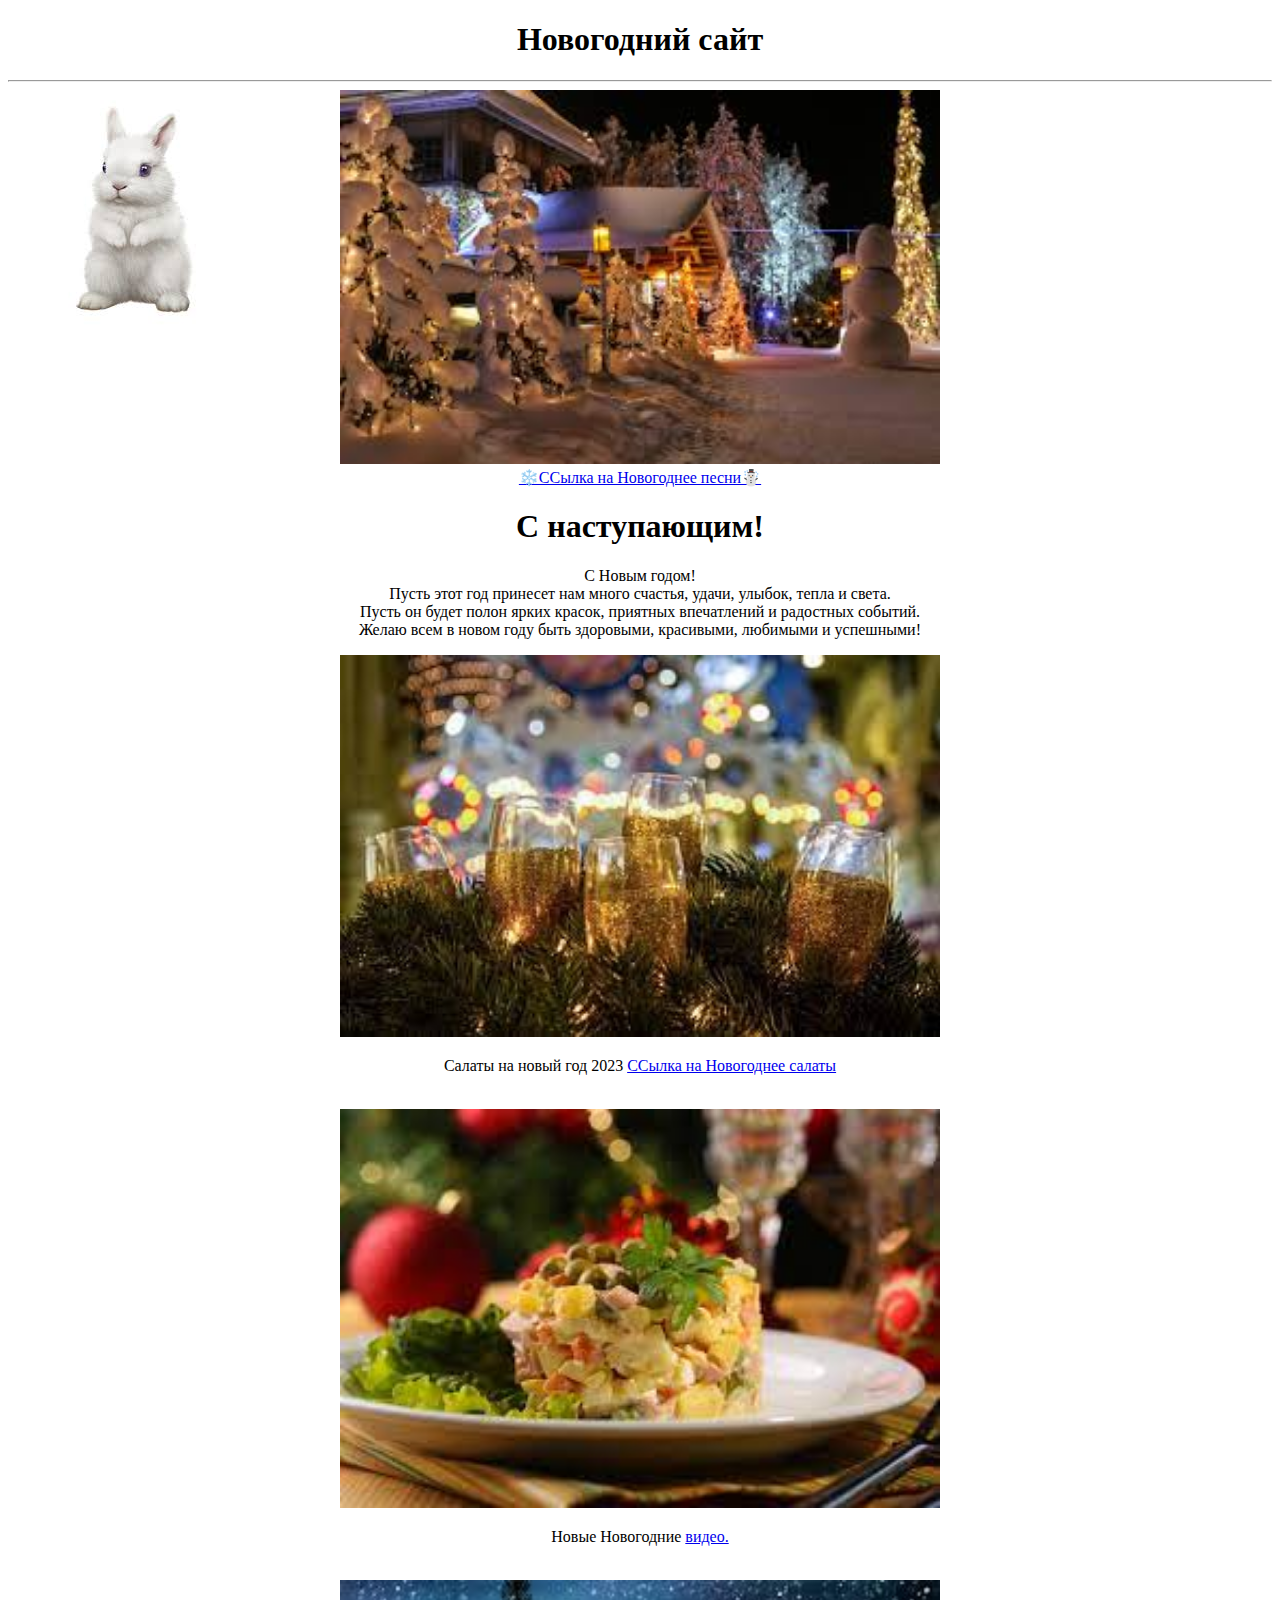
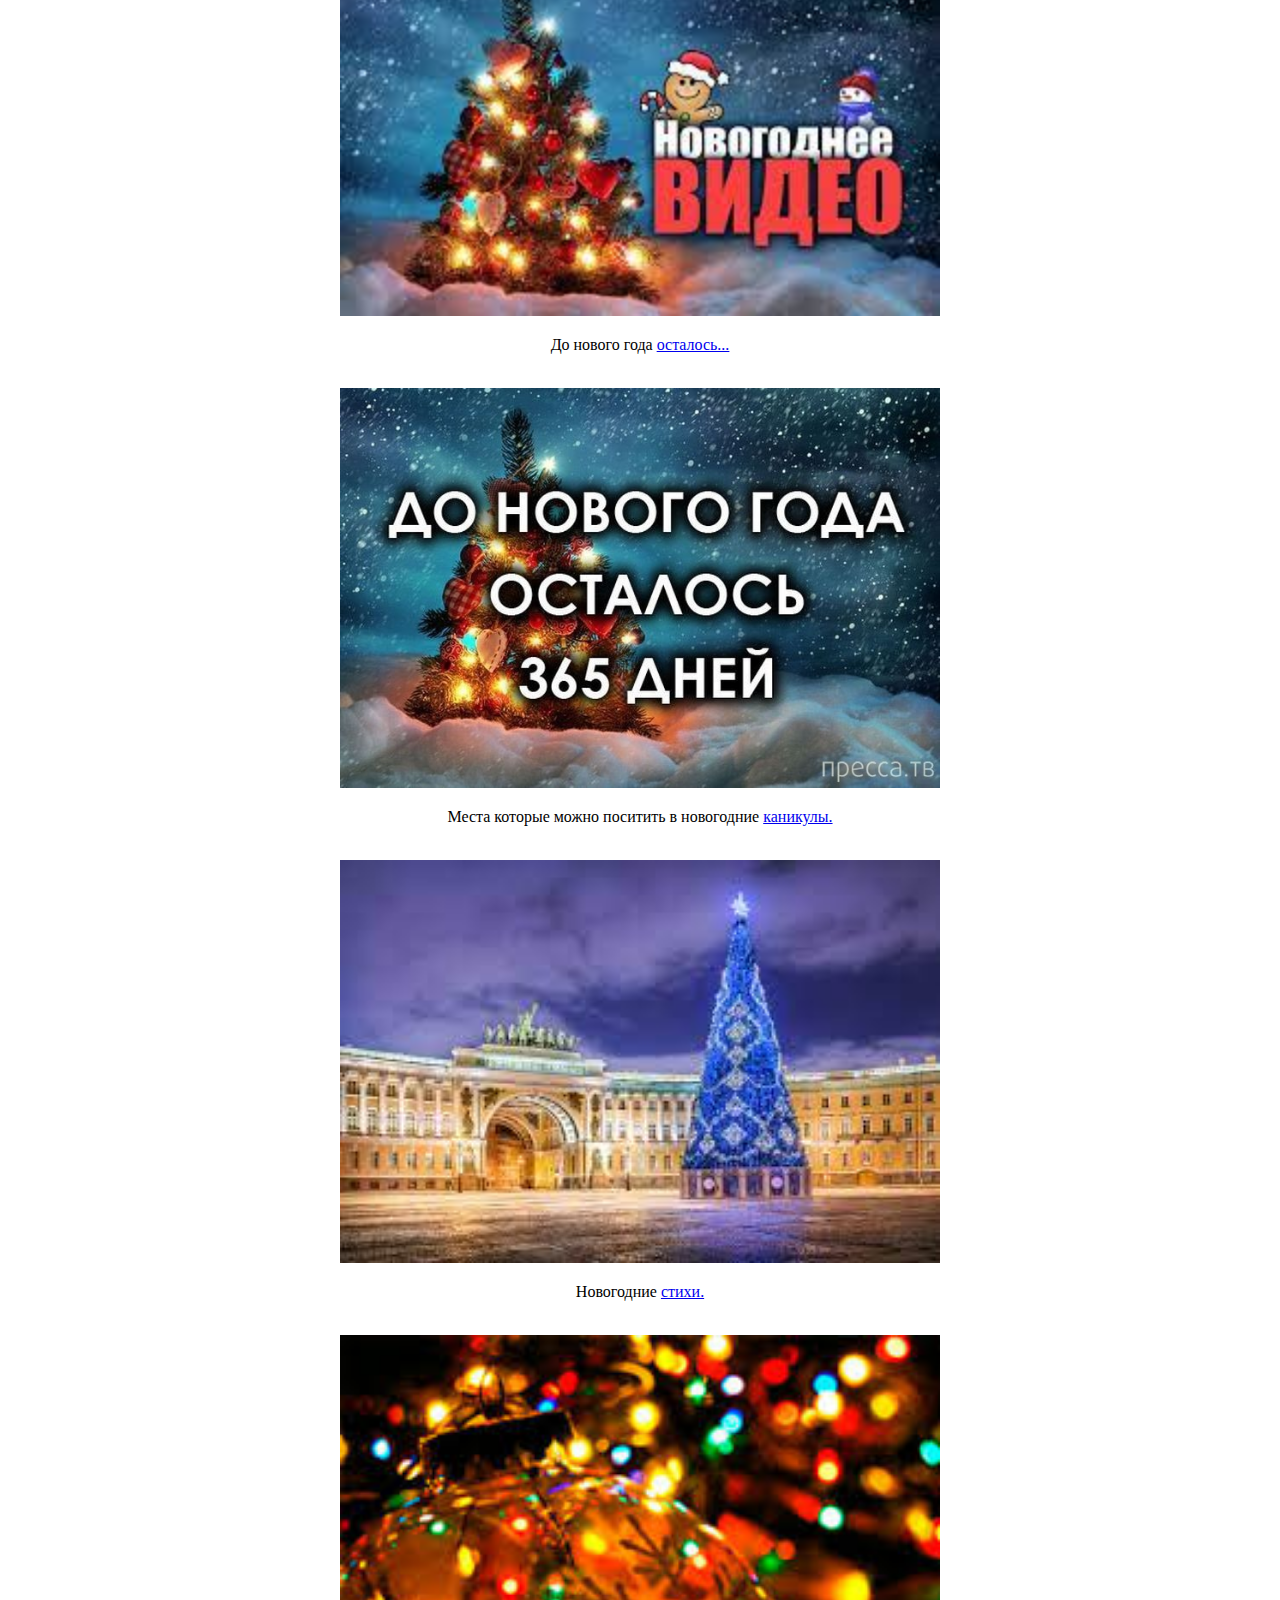
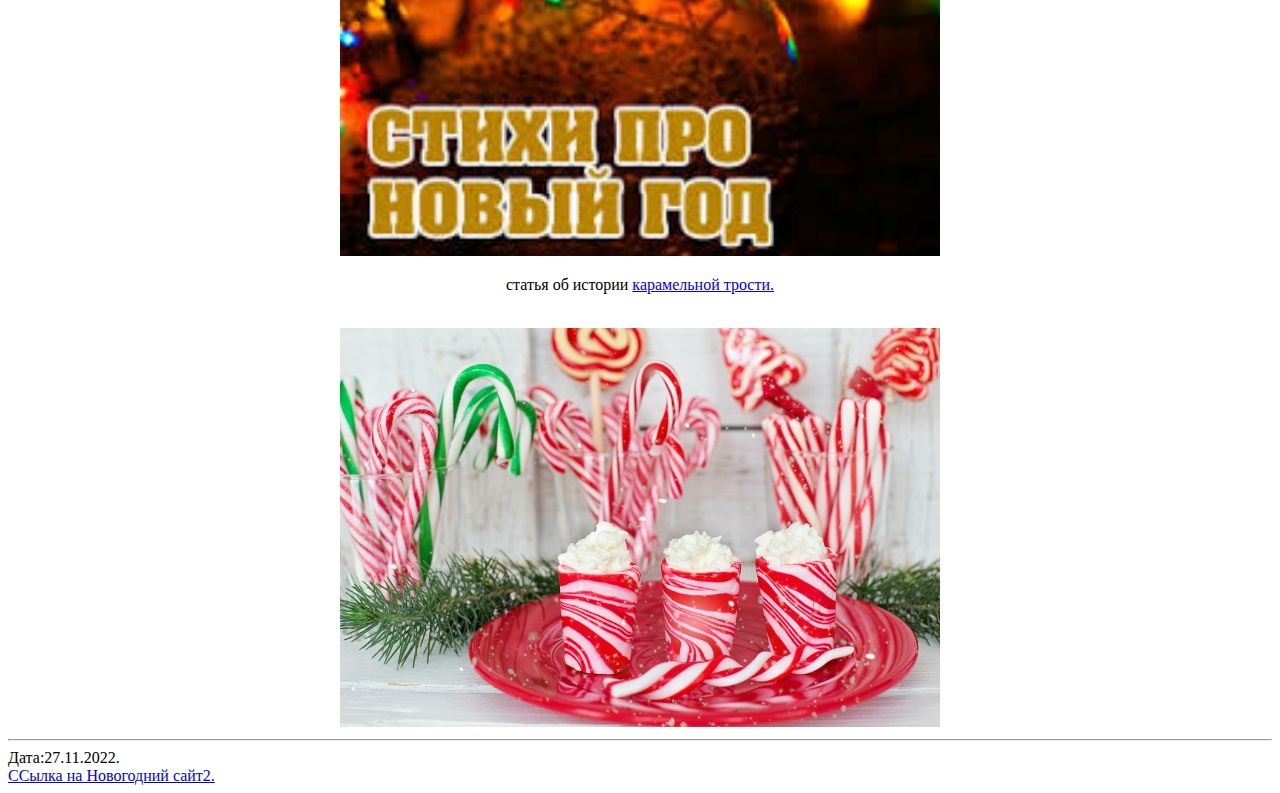
<file: index.html>
<!DOCTYPE html>
      <html lang="en">
      <head>
        <meta charset="UTF-8">
        <meta http-equiv="X-UA-Compatible" content="IE=edge">
        <meta name="viewport" content="width=device-width, initial-scale=1.0">
        <link rel="stylesheet" href="Untitled-1.css">
        <title>Новогодний Сайт</title>
      </head>
      <body>
        
      <header>
        <center>
   <h1>Новогодний сайт</h1>
   <div class="yutkte">
    <img src="t870y;ht8oim8g8888,89.jpg">
   </div>
  </center>
      </header>
      <hr>
      <main>
      <center>
          <img src="домв=х.jpg" class="bibanabobe">

        <br> <a href="https://youtu.be/uxAMO-h-xHQ".>❄️️ССылка на Новогоднее песни️​☃️️​</a>

       <br><h1>С наступающим!</h1>

        <p>С Новым годом! <br>Пусть этот год принесет нам много счастья, удачи, улыбок, тепла и света.<br> Пусть он будет полон ярких красок, приятных впечатлений и радостных событий.<br> Желаю всем в новом году быть здоровыми, красивыми, любимыми и успешными!
        </p>

      <img src="no na nohtml.jpg" class="bibanabobe">
      <br><p>Салаты на новый год 2023 <a href="https://1000.menu/catalog/novogodnie-salatj-i-zakuski">ССылка на Новогоднее салаты​​</a></p>
      <br><img src="реп1.jpg" class="bibanabobe">
      <br><p>Новые Новогодние <a href="https://youtu.be/xDv3_1PcRA8">видео.</a></p>
      <br><img src="нввидоое.jpg" class="bibanabobe">
      <br><p>До нового года <a href="https://youtu.be/dmX3QCNFa4g">осталось...</a></p>
      <br><img src="365d.jpg" class="bibanabobe">
      <br><p>Места которые можно поситить в новогодние <a href="ahttps://www.sputnik8.com/ru/minsk/pages/zimnie-kanikuly-v-minske-kuda-shodit">каникулы.</a></p>
      <br><img src="пуйтирпитер.jpg" class="bibanabobe">
      <br><p>Новогодние <a href="https://allforchildren.ru/poetry/ng00.php">стихи.</a></p>
      <br><img src="ститипроновигодик.jpg" class="bibanabobe">
      <br><p>статья об истории <a href="https://xn-----6kccigh6aefc0apdlbb8bpw6o.xn--p1ai/?p=articles_istoria_karamelnoy_trosti">карамельной трости.</a></p>
      <br><img src="троститититит.jpg" class="bibanabobe">
    </center>
    
      </main>
     <hr>
      <footer>
       
       Дата:<tima>27.11.2022.</tima>
       <br><a href="Untitled-2.html".>ССылка на Новогодний сайт2.</a>
      </footer>
      </body>
      </html>
</file>
<file: Untitled-1.css>
.yutkte{  
    width: 50px;
    height: 50px;
    position: fixed;
    top: 100px;
    left: 20px;
    animation: pulsing 2s infinite;
}

 .bibanabobe{
    width: 600px;
 }
 body{

 }
 .yutkte{  
    animation: pulsing 2s infinite;
}
@keyframes pulsing{
   0% { transform: scale(0.7,0.7);

}
50% {
   transform: scale(1.0,1.0);
}
100% {
   transform: scale(0.7,0.7);
}
}
</file>
